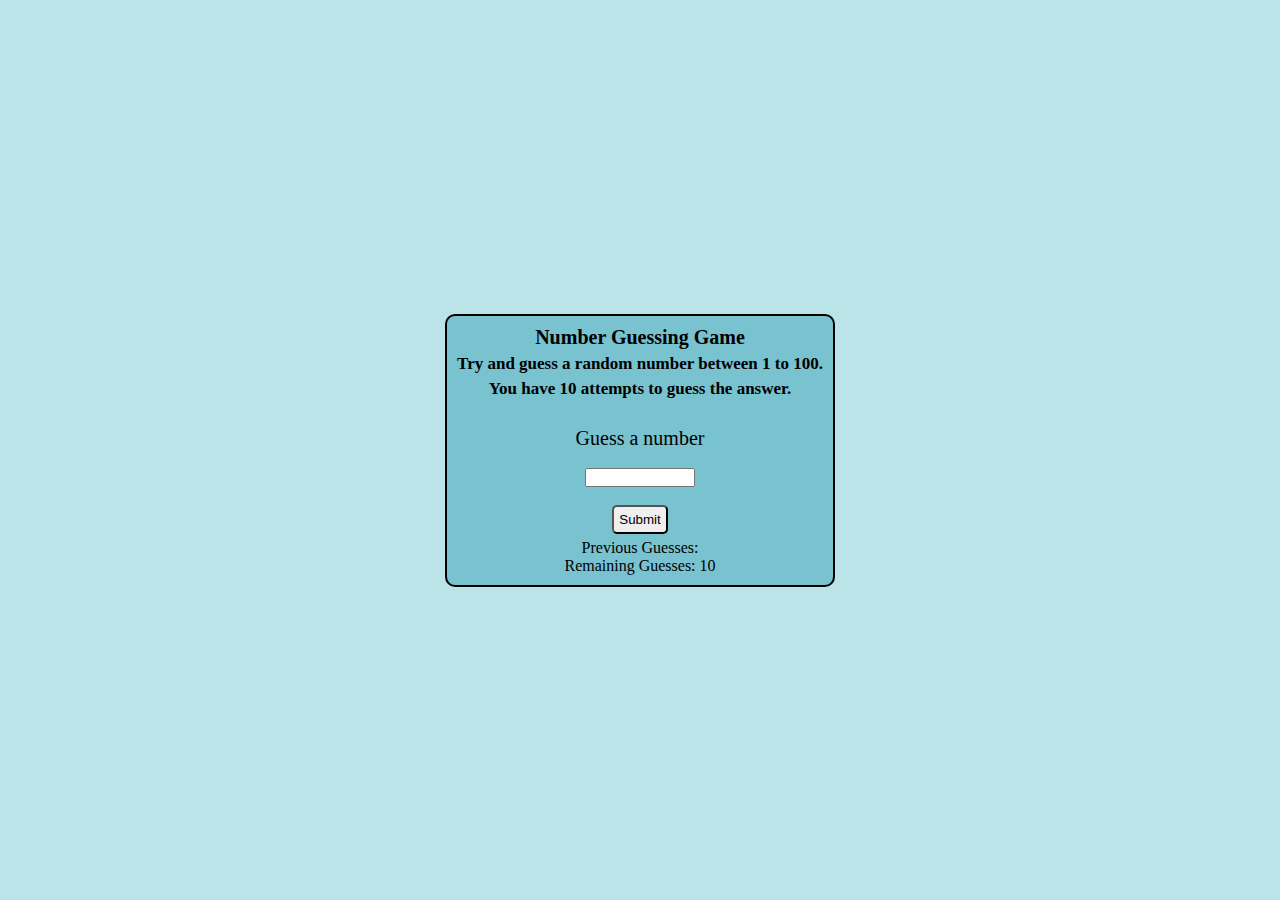
<file: RandomGuessGame/index.html>
<!DOCTYPE html>
<html lang="en">
<head>
    <meta charset="UTF-8">
    <meta name="viewport" content="width=device-width, initial-scale=1.0">
    <title>Document</title>
    <link rel="stylesheet" href="style.css">
</head>
<body>
    <div class="main">
        <p class="head">Number Guessing Game</p>
        <p class="body">Try and guess a random number between 1 to 100.</p>
        <p class="body">You have 10 attempts to guess the answer.</p>
        <br>
        <div class="form">
            <label for="guessField" id="guess">Guess a number</label><br>
            <input type="text" class="guessField" id="guessField"><br>
            <input type="submit" class="guessSubmit" id="subt" value="Submit">
        </div>

        <div class="result">
            <p>Previous Guesses: <span class="guesses"></span></p>
            <p>Remaining Guesses: <span class="lastResult">10</span></p>
            <p class="lowOrHigh"></p>
        </div>

    </div>
    <script src="script.js"></script>
</body>

</html>
</file>
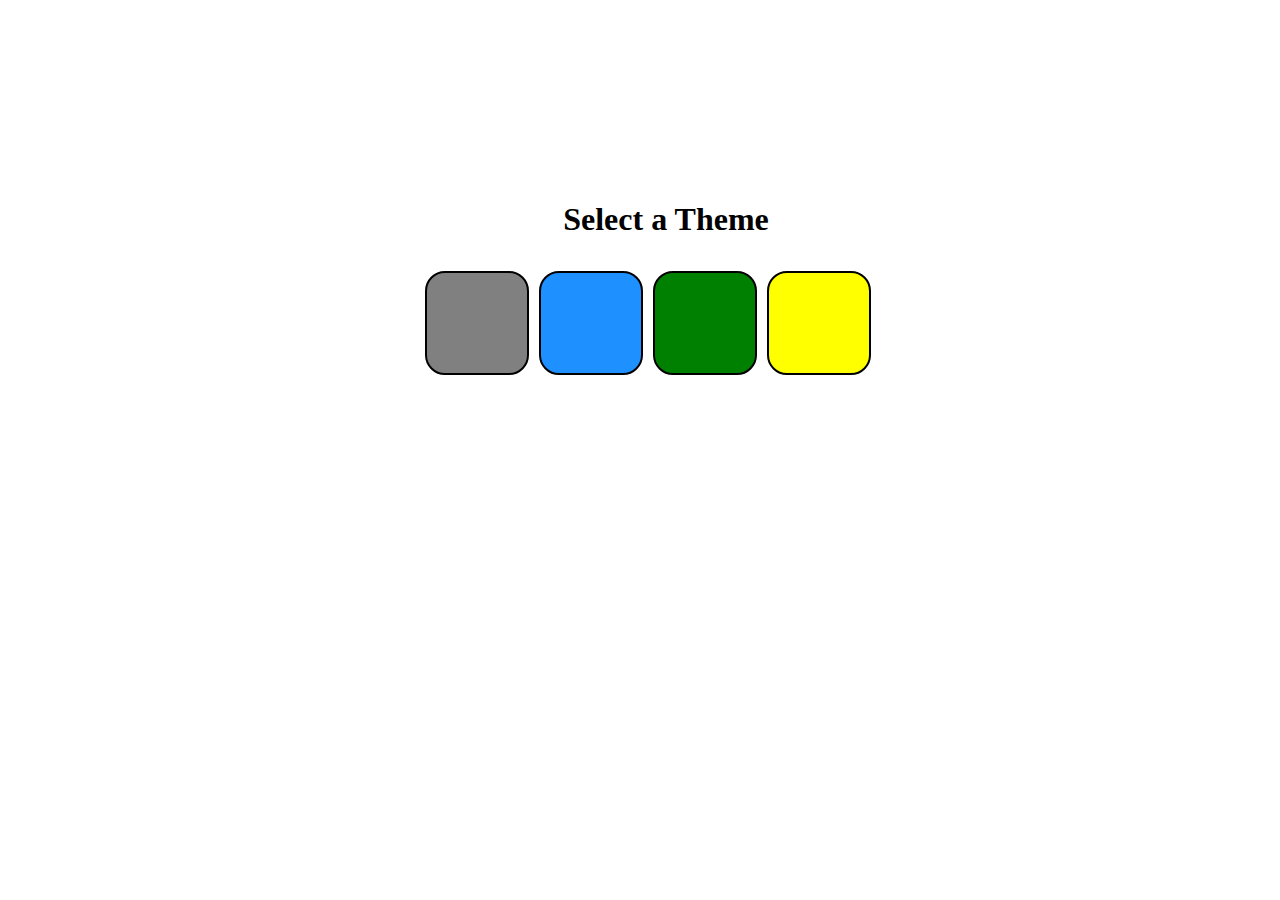
<file: 01_theme_switcher.html>
<!DOCTYPE html>
<html lang="en">
<head>
    <meta charset="UTF-8">
    <meta name="viewport" content="width=device-width, initial-scale=1.0">
    <title>Document</title>
    <style>
        .head{
            position: absolute;
            top: 20%;
            left: 44%;
        }
        .buttons{
            height: 70vh;
            width: 100vw;
            display: flex;
            justify-content: center;
            align-items: center;
            gap: 10px;
            flex-wrap: nowrap;
        }
        .button{
            width: 100px;
            height: 100px;
            cursor: pointer;
            border-radius: 20px;
            border: 2px solid;
            
        }
        #grey{
            background-color: grey;
        }
        #dodgerblue{
            background-color: dodgerblue;

        }
        #green{
            background-color: green;
        }
        #yellow{
            background-color: yellow;
        }

    </style>
</head>
<body>
    <div class="head">
        <h1>Select a Theme</h1>
    </div>
    <div class="buttons">
        
        <div class="button" id="grey"></div>
        <div class="button"id="dodgerblue"></div>
        <div class="button" id="green"></div>
        <div class="button" id="yellow"></div>
    </div>
</body>
<script>
    const head=document.querySelector(".head");
    const body=document.querySelector("body");
    const color=document.querySelectorAll(".button");
    color.forEach((button)=>{
        button.addEventListener("click",function(event){
            if(event.target.id==="grey"){
                body.style.backgroundColor=event.target.id;
                head.style.color="red"
            }
            if(event.target.id==="dodgerblue"){
                body.style.backgroundColor=event.target.id;
                head.style.color="black"
            }
            if(event.target.id==="green"){
                body.style.backgroundColor=event.target.id;
                head.style.color="black"
            }
            if(event.target.id==="yellow"){
                body.style.backgroundColor=event.target.id;
                head.style.color="black"
            }
        })
    })
</script>
</html>
</file>
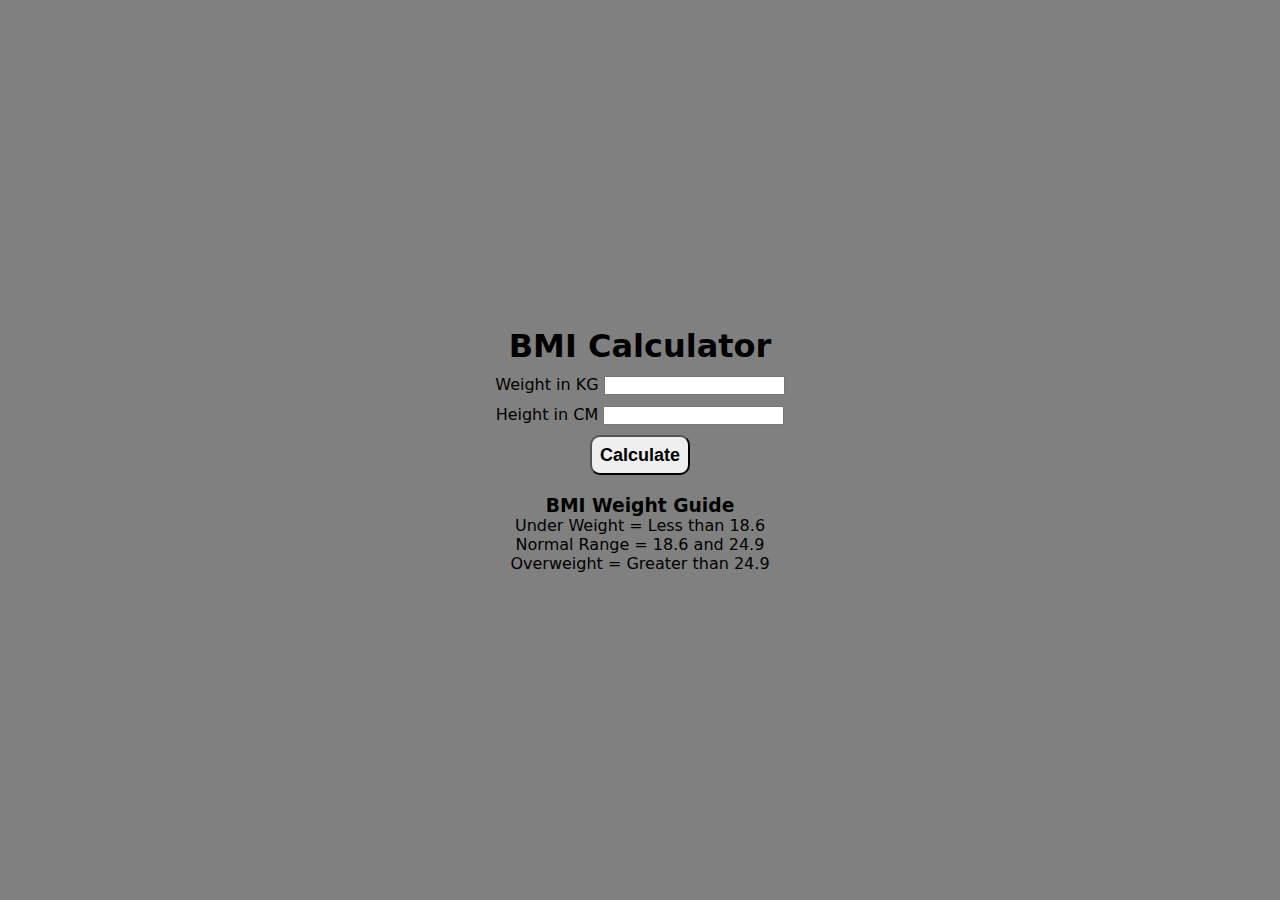
<file: 02_BMI.html>
<!DOCTYPE html>
<html lang="en">
  <head>
    <meta charset="UTF-8" />
    <meta name="viewport" content="width=device-width, initial-scale=1.0" />
    <title>Document</title>
    <style>
        *{
            margin: 0;
            padding: 0;
            box-sizing: border-box;
        }
        html,body{
            height: 100%;
            width: 100%;
            font-family:system-ui, -apple-system, BlinkMacSystemFont, 'Segoe UI', Roboto, Oxygen, Ubuntu, Cantarell, 'Open Sans', 'Helvetica Neue', sans-serif;
        }
        .page{
            width: 100%;
            height: 100%;
            display: flex;
            align-items: center;
            justify-content: center;
            flex-direction: column;
            background-color:grey;
            gap: 10px;
        }
        form{
            display: flex;
            align-items: center;
            justify-content: center;
            flex-direction: column;
            gap: 10px;
        }
        button{
            width: 100px;
            height: 40px;
            font-size: large;
            font-weight: 700;
            border-radius: 10px;
        }
        #weight-guide{
            display: flex;
            align-items: center;
            justify-self: center;
            flex-direction: column;
            
        }
    </style>
  </head>
  <body>
    <div class="page">
      <h1>BMI Calculator</h1>
      <form action="" class="form1">
        <p><label>Weight in KG </label><input type="text" id="weight" /></p>
        <p><label>Height in CM </label><input type="text" id="height" /></p>
        <button>Calculate</button>
        <div class="message"></div>
        <div id="weight-guide">
          <h3>BMI Weight Guide</h3>
          <p>Under Weight = Less than 18.6</p>
          <p>Normal Range = 18.6 and 24.9</p>
          <p>Overweight = Greater than 24.9</p>
        </div>
      </form>
    </div>
  </body>
  <script>
    const result = document.querySelector(".message");
    const form = document.querySelector("form");
    console.log(form);
    form.addEventListener("submit", function (event) {
      event.preventDefault();
      const hei = parseInt(document.querySelector("#height").value);
      const wei = parseInt(document.querySelector("#weight").value);
      if (wei === "" || wei <= 0 || isNaN(wei)) {
        result.innerHTML = "Error, Please enter a valid Weight in Kgs";
      } else if (hei === "" || hei <= 0 || isNaN(hei)) {
        result.innerHTML = "Error, Please enter a valid Height in Cms";
      } else {
        result.innerHTML = ((wei / (hei * hei)) * 10000).toFixed(2);
      }
    });

    // hei.style.color && wei.style.color="red";
    // hei.style.color="red"
    // wei.style.color="red"

    // result.innerHTML=`Your BMI is : ${(hei*wei)*1000}`
  </script>
</html>
</file>
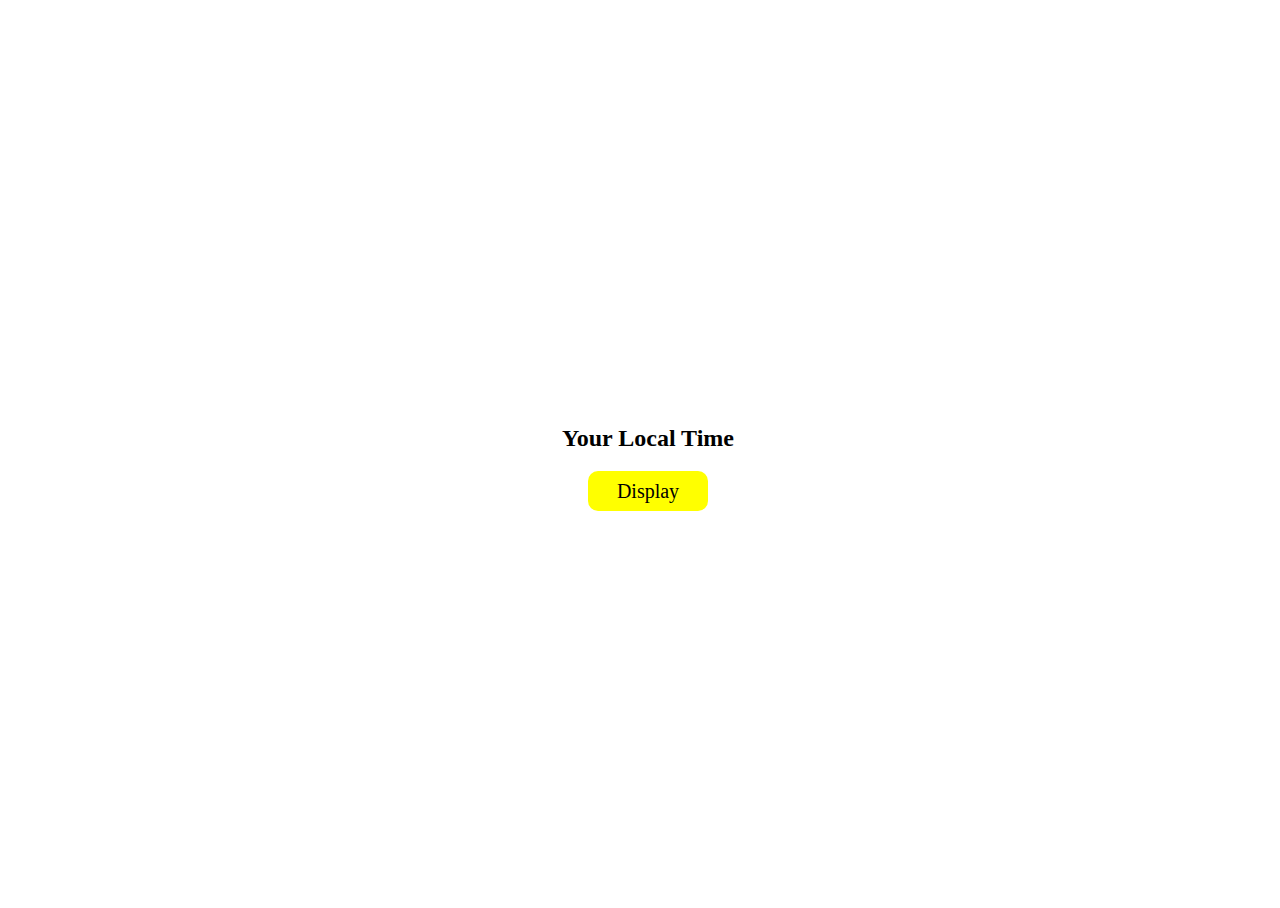
<file: 03_clock.html>
<!DOCTYPE html>
<html lang="en">
<head>
    <meta charset="UTF-8">
    <meta name="viewport" content="width=device-width, initial-scale=1.0">
    <title>Clock</title>
    <style>
        body,html{
            width: 100%;
            height: 100%;
        }
        .main{
            width: 100%;
            height: 100%;
            display: flex;
            align-items: center;
            flex-direction: column;
            justify-content: center;
        }
        
        .time{
            font-size: 20px;
            display: flex;
            align-items: center;
            justify-content: center;
            background-color: yellow;
            border-radius: 10px;
            text-align: center;
            width: 120px;
            height: 40px;
        }
    </style>
</head>
<body>
    <div class="main">
        <div class="head"><h2>Your Local Time</h2>
        </div>
        <div class="time">Display</div>
    </div>
</body>
<script>
    const time1=document.querySelector('.time');
    setInterval(function(){
        let date=new Date();
        time1.innerHTML=date.toLocaleTimeString(); 

        // console.log(date.toLocaleTimeString()) 
    }, 1000);
</script>
</html>
</file>
<file: RandomGuessGame/style.css>
*{
    margin: 0;
    padding: 0;
    box-sizing: border-box;
}
body{
    display: flex;
    justify-content: center;
    align-items: center;
    flex-direction: column;
    height: 100vh;
    background-color: #bbe4e9;
}
.main{
    background-color: #79c2d0;
    padding: 10px;
    border: 2px solid black;
    border-radius: 10px;
    display: flex;
    justify-content: center;
    flex-direction: column;
    gap: 5px;
    /* align-items: center; */
}
p{
    text-align: center;   
}
.head{
    font-weight: 800;
    font-size: 20px;
}
.body{
    font-weight: 700;
    font-size: 17px;
}
.form{
    display: flex;
    flex-direction: column;
    justify-content: center;
    align-items: center;
}
#guess{
    font-weight: 500;
    text-align: center;
    font-size: 20px;
}
#guessField{
    width: 30%;
}
#subt{
    padding: 5px;
    border-radius: 5px;
}
</file>
